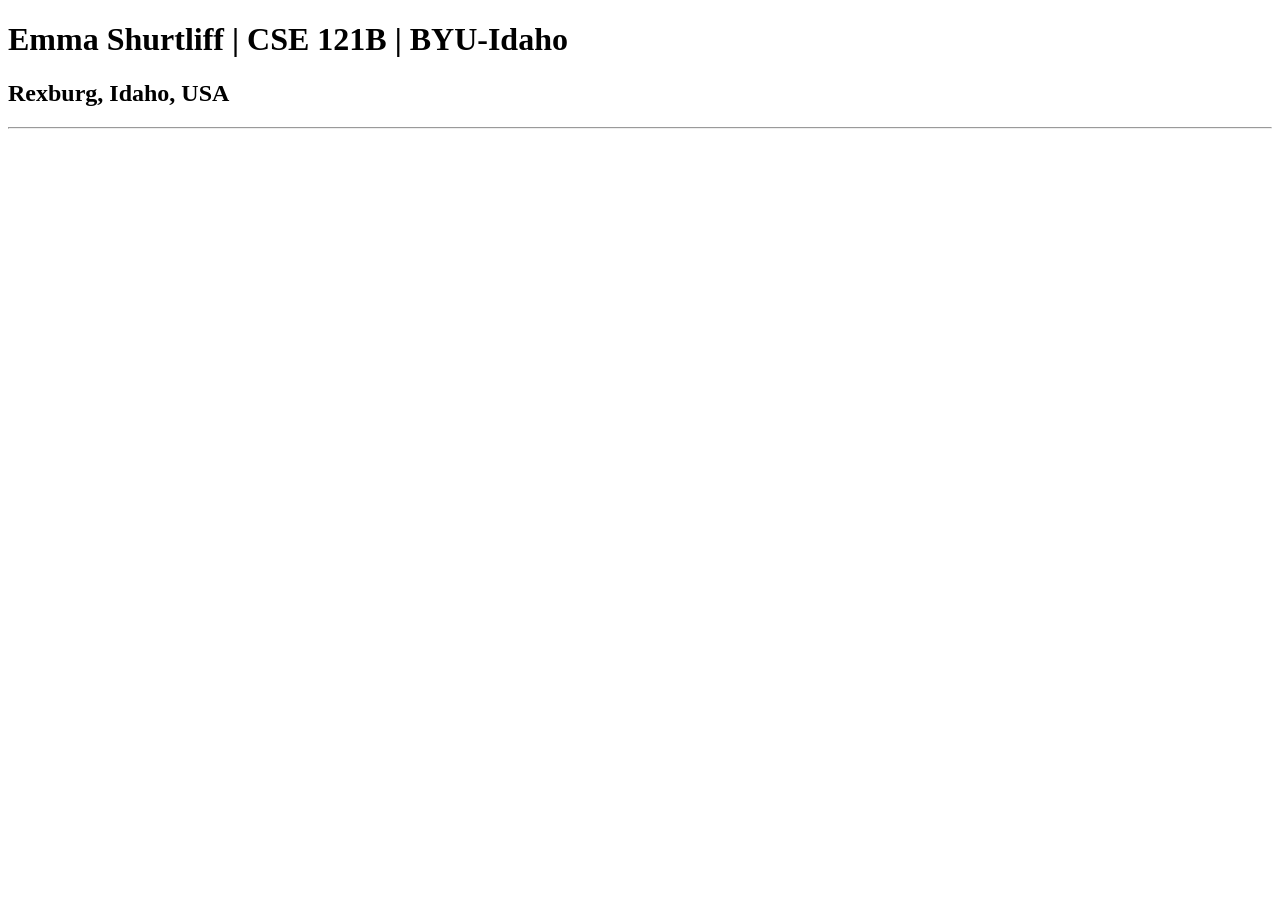
<file: index.html>
<!DOCTYPE html>
<html lang="en">
<head>
    <meta charset="UTF-8">
    <meta name="viewport" content="width=device-width, initial-scale=1.0">
    <title>Emma Shurtliff | CSE 121B | BYU-Idaho</title>
</head>
<body>
    <h1>Emma Shurtliff | CSE 121B | BYU-Idaho</h1>
    <h2>Rexburg, Idaho, USA</h2>
    <hr>


</body>
</html>
</file>
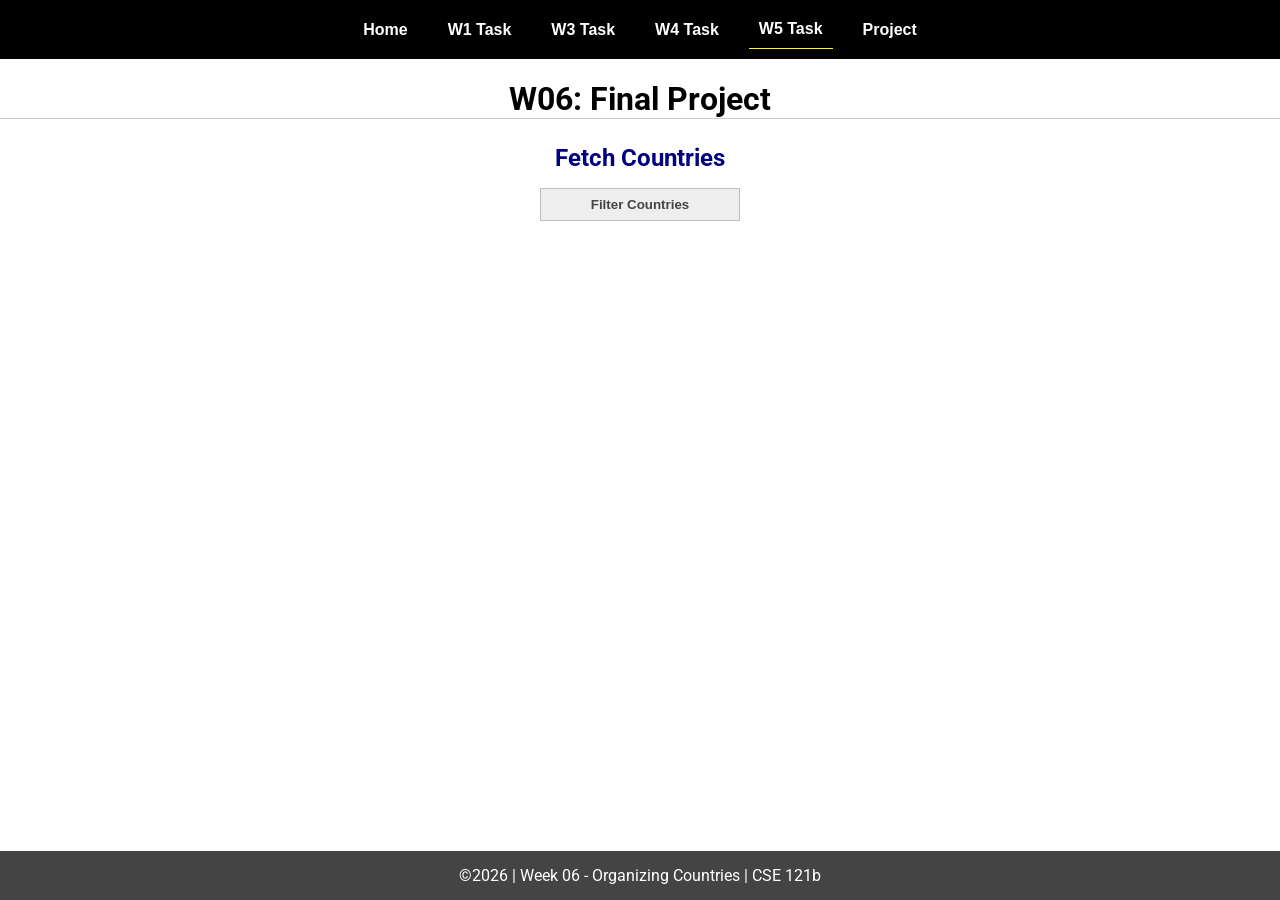
<file: final_project/project.html>
<!DOCTYPE html>
<html lang="en">

<head>
  <meta charset="UTF-8">
  <meta name="viewport" content="width=device-width, initial-scale=1.0">
  <title>CSE 121b | W05: Programming Tasks</title>
  <link rel="preconnect" href="https://fonts.googleapis.com">
  <link rel="preconnect" href="https://fonts.gstatic.com" crossorigin>
  <link href="https://fonts.googleapis.com/css2?family=Roboto:wght@400;600&display=swap"
    rel="stylesheet">
  <link rel="stylesheet" href="styles/main.css">
</head>

<body>
  <nav>
    <ul id="menu">
      <li><a id="toggleMenu">&equiv;</a></li>
      <li><a href="index.html">Home</a></li>
      <li><a href="w01-task.html">W1 Task</a></li>
      <li><a href="w03-task.html">W3 Task</a></li>
      <li><a href="w04-task.html">W4 Task</a></li>
      <li><a href="w05-task.html" class="active">W5 Task</a></li>
      <li><a href="project.html">Project</a></li>
    </ul>
  </nav>
  <main id="gridly">
    <h1>W06: Final Project</h1>
    <h2>Fetch Countries</h2>

    <select id="sortBy" title="Choose a data filter.">
      <option value="" disabled selected>Filter Countries</option>
      <option value="europe">Europe</option>
      <option value="asia">Asia</option>
      <option value="americas">Americas</option>
      <option value="africa">Africa</option>
      <option value="other">Other</option>
      <option value="euro">Currency: Euros</option>
      <option value="usdollar">Currency: US Dollar</option>
      <option value="all">No Filter</option>
    </select>

    <div id="countries">
    </div>
  </main>


  <footer>
    &copy;<span id="year"></span> | Week 06 - Organizing Countries | CSE 121b
  </footer>
  <script src="scripts/main.js"></script>
  <script>
    document.getElementById("year").innerHTML = new Date().getFullYear();
  </script>
  <script src="scripts/project.js"></script>
</body>

</html>
</file>
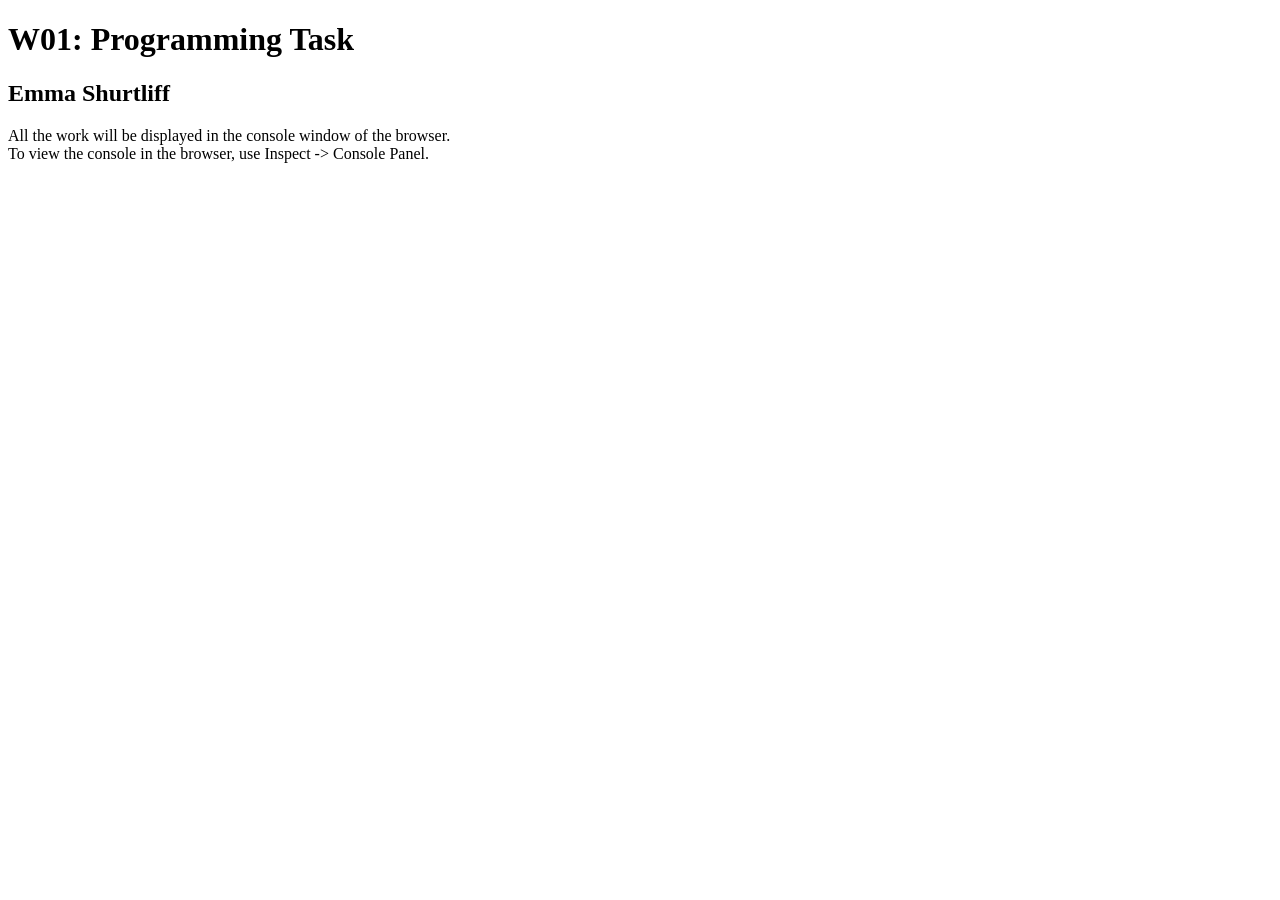
<file: w01-task/w01-task.html>
<!DOCTYPE html>
<html lang="en">

<head>
  <meta charset="UTF-8">
  <meta name="viewport" content="width=device-width, initial-scale=1.0">
  <title>W01: Programming Task</title>
</head>

<body>
  <h1>W01: Programming Task</h1>
  <h2>Emma Shurtliff</h2>
  <p>All the work will be displayed in the console window of the browser.
    <br>To view the console in the browser, use Inspect -> Console Panel.
  </p>

  <script src="w01-task.js"></script>

</body>
</html>
</file>
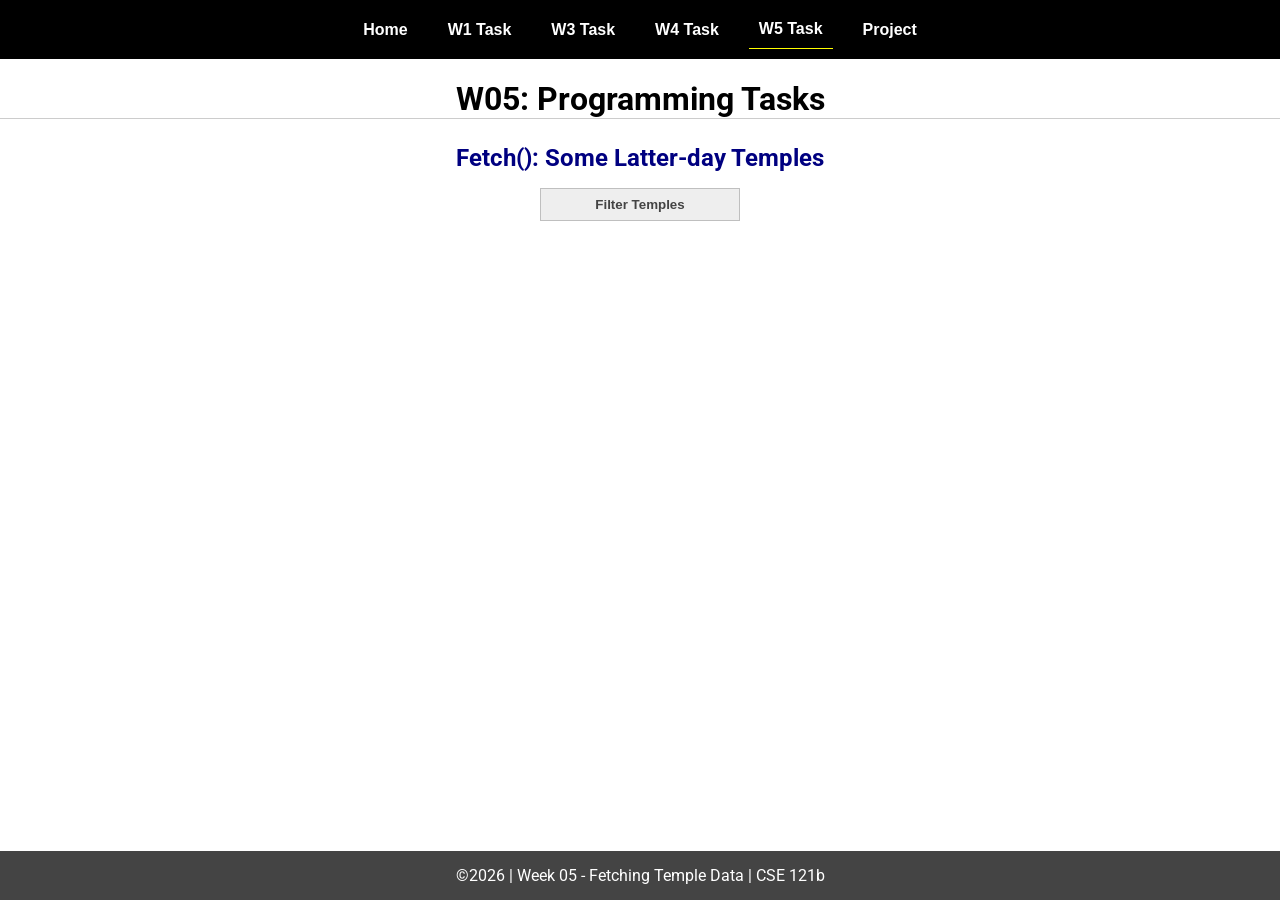
<file: w05-task/w05-task.html>
<!DOCTYPE html>
<html lang="en">

<head>
  <meta charset="UTF-8">
  <meta name="viewport" content="width=device-width, initial-scale=1.0">
  <title>CSE 121b | W05: Programming Tasks</title>
  <link rel="preconnect" href="https://fonts.googleapis.com">
  <link rel="preconnect" href="https://fonts.gstatic.com" crossorigin>
  <link href="https://fonts.googleapis.com/css2?family=Roboto:wght@400;600&display=swap"
    rel="stylesheet">
  <link rel="stylesheet" href="styles/main.css">
</head>

<body>
  <nav>
    <ul id="menu">
      <li><a id="toggleMenu">&equiv;</a></li>
      <li><a href="index.html">Home</a></li>
      <li><a href="w01-task.html">W1 Task</a></li>
      <li><a href="w03-task.html">W3 Task</a></li>
      <li><a href="w04-task.html">W4 Task</a></li>
      <li><a href="w05-task.html" class="active">W5 Task</a></li>
      <li><a href="project.html">Project</a></li>
    </ul>
  </nav>
  <main id="gridly">
    <h1>W05: Programming Tasks</h1>
    <h2>Fetch(): Some Latter-day Temples</h2>

    <select id="sortBy" title="Choose a data filter.">
      <option value="" disabled selected>Filter Temples</option>
      <option value="utah">Utah</option>
      <option value="notutah">Outside of Utah</option>
      <option value="older">Built Before 1950</option>
      <option value="all">No Filter</option>
    </select>

    <div id="temples">
    </div>
  </main>


  <footer>
    &copy;<span id="year"></span> | Week 05 - Fetching Temple Data | CSE 121b
  </footer>
  <script src="scripts/main.js"></script>
  <script>
    document.getElementById("year").innerHTML = new Date().getFullYear();
  </script>
  <script src="scripts/w05-task.js"></script>
</body>

</html>
</file>
<file: final_project/styles/main.css>
/* Universal Selector */
* {
    margin: 0;
    padding: 0;
    box-sizing: border-box;
}

/* HTML Selectors */
body {
    font-family: 'Roboto', Helvetica, sans-serif;
}

nav {
    background-color: black;
    width: 100%;
    position: fixed;
    top: 0;
}

nav ul {
    display: flex;
    flex-direction: column;
    align-items: center;
    max-width: -moz-fit-content;
    max-width: fit-content;
    margin: 0 auto;
}

nav ul li {
    flex: 1 1 auto;
}

nav ul li:first-child {
    display: block;
    font-size: 2rem;
}

nav ul li:first-child a {
    padding: 1px 10px;
}

nav ul li {
    display: none;
    list-style: none;
    margin: 10px;
}

nav ul li a {
    display: block;
    padding: 10px;
    text-decoration: none;
    font-weight: 600;
    color: white;
    text-align: center;
    font-family: 'Arial Narrow', Arial, sans-serif;
}

nav ul li a:hover {
    background-color: #efefef;
    color: black;
}

h1,
h2 {
    text-align: center;
    margin: 1rem 0 .5rem;
}

h1 {
    border-bottom: 1px solid #ccc;
}

#gridly h1 {
    margin-top: 80px;
}

h2 {
    font-size: 1.5rem;
    color: navy;
    text-align: center;
    margin-top: 25px;
}

h3 {
    text-align: center;
    font-size: 1.3rem;
    margin-bottom: 1rem;
}

header {
    margin-top: 70px;
}

picture {
    margin: 0 auto;
}

picture img {
    width: 240px;
    height: auto;
    border-radius: 5%;
    border: 1px solid #ccc;
    box-shadow: 0 0 30px #777;
}

section {
    display: flex;
    flex-direction: column;
    align-items: center;
    margin: 0 auto 1rem;
    border: 1px solid rgba(0, 0, 0, .1);
    padding: 1rem;
    background-color: #eee;
}

article {
    margin-bottom: 1rem;
}

article div {
    margin-bottom: .5rem;
    text-align: right;
}

label {
    padding: .35rem;
}

input {
    padding: .35rem;
}

input[type="button"] {
    padding: .5rem;
    background-color: #444;
    color: white;
    border: none;
    border-radius: 5px;
    cursor: pointer;
    width: 100%
}

input[type="checkbox"] {
    width: 25px;
    height: 25px;
}

dt {
    font-weight: 700;
}

dt::before {
    content: "🏘️ ";
}

dd {
    margin: 0 0 .5rem 2rem;
    font-size: smaller;
}

footer {
    background-color: #444;
    color: white;
    padding: 15px;
    text-align: center;
    width: 100%;
    position: fixed;
    bottom: 0;
}

/* Class Selectors */
.active {
    border-bottom: 1px solid yellow;
}

.open li {
    display: block;
}

.block {
    display: block;
}

.larger {
    font-size: larger;
    color: red;
}

.right {
    width: 100%;
    text-align: right;
}

.middle {
    display: flex;
    align-items: center;
    justify-content: right;
    gap: 1rem;
}

/* ID Selectors */

#home {
    margin-top: 125px;
    display: grid;
    grid-template-columns: 1fr;
    grid-gap: 20px;
    align-items: center;
    justify-content: center;
}


#section1 {
    background-color: rgb(225, 250, 225, .5);
}

#section2 {
    background-color: rgba(200, 200, 250, 0.5);

}

#section2 div {
    margin-bottom: 1rem;
}

#section3 {
    background-color: rgb(250, 225, 250, .5);
}

#sortBy {
    appearance: none;
    display: flex;
    padding: .5rem;
    background-color: #eee;
    color: #444;
    font-weight: 700;
    margin: 1rem auto;
    width: 200px;
    border: 1px solid rgba(0, 0, 0, .2);
    text-align: center;
}

#sortBy option:disabled {
    font-style: italic;
    padding: 1rem;
    background-color: #111;
    color: #eee;
}

#countries {
    display: grid;
    grid-template-columns: repeat(auto-fit, minmax(300px, 1fr));
    grid-gap: .5rem;
    align-items: center;
    margin-bottom: 3rem;
}

#countries article {
    height: 250px;
    margin: .5rem;
    border: 1px solid rgba(0, 0, 0, .1);
    padding: 1rem;
    background-color: #eee;
    display: flex;
    flex-direction: column;
    align-items: center;
    justify-content: center;
}

#countries h4 {
    color: navy;
    font-size: smaller;
}


#countries img {
    width: 250px;
    height: auto;
    box-shadow: 0 0 30px #777;
    margin: .5rem;
}

/* Media Queries */
@media only screen and (min-width: 32.5em) {
    nav ul {
        flex-direction: row;
    }

    nav ul li:first-child {
        display: none;
    }

    nav ul li {
        display: block;
    }

    section {
        min-width: 300px;
    }

    #home {
        margin: 100px auto 20px;
        grid-template-columns: 250px 1fr;
        max-width: -moz-fit-content;
        max-width: fit-content;
    }

    #task3 {
        display: grid;
        grid-template-columns: 1fr 1fr;
        grid-gap: 5px;
        margin: 0 auto;
        max-width: 950px;
    }

}
</file>
<file: w05-task/styles/main.css>
/* Universal Selector */
* {
    margin: 0;
    padding: 0;
    box-sizing: border-box;
}

/* HTML Selectors */
body {
    font-family: 'Roboto', Helvetica, sans-serif;
}

nav {
    background-color: black;
    width: 100%;
    position: fixed;
    top: 0;
}

nav ul {
    display: flex;
    flex-direction: column;
    align-items: center;
    max-width: -moz-fit-content;
    max-width: fit-content;
    margin: 0 auto;
}

nav ul li {
    flex: 1 1 auto;
}

nav ul li:first-child {
    display: block;
    font-size: 2rem;
}

nav ul li:first-child a {
    padding: 1px 10px;
}

nav ul li {
    display: none;
    list-style: none;
    margin: 10px;
}

nav ul li a {
    display: block;
    padding: 10px;
    text-decoration: none;
    font-weight: 600;
    color: white;
    text-align: center;
    font-family: 'Arial Narrow', Arial, sans-serif;
}

nav ul li a:hover {
    background-color: #efefef;
    color: black;
}

h1,
h2 {
    text-align: center;
    margin: 1rem 0 .5rem;
}

h1 {
    border-bottom: 1px solid #ccc;
}

#gridly h1 {
    margin-top: 80px;
}

h2 {
    font-size: 1.5rem;
    color: navy;
    text-align: center;
    margin-top: 25px;
}

h3 {
    font-size: 1.3rem;
    margin-bottom: 1rem;
}

header {
    margin-top: 70px;
}

picture {
    margin: 0 auto;
}

picture img {
    width: 240px;
    height: auto;
    border-radius: 5%;
    border: 1px solid #ccc;
    box-shadow: 0 0 30px #777;
}

section {
    display: flex;
    flex-direction: column;
    align-items: center;
    margin: 0 auto 1rem;
    border: 1px solid rgba(0, 0, 0, .1);
    padding: 1rem;
    background-color: #eee;
}

article {
    margin-bottom: 1rem;
}

article div {
    margin-bottom: .5rem;
    text-align: right;
}

label {
    padding: .35rem;
}

input {
    padding: .35rem;
}

input[type="button"] {
    padding: .5rem;
    background-color: #444;
    color: white;
    border: none;
    border-radius: 5px;
    cursor: pointer;
    width: 100%
}

input[type="checkbox"] {
    width: 25px;
    height: 25px;
}

dt {
    font-weight: 700;
}

dt::before {
    content: "🏘️ ";
}

dd {
    margin: 0 0 .5rem 2rem;
    font-size: smaller;
}

footer {
    background-color: #444;
    color: white;
    padding: 15px;
    text-align: center;
    width: 100%;
    position: fixed;
    bottom: 0;
}

/* Class Selectors */
.active {
    border-bottom: 1px solid yellow;
}

.open li {
    display: block;
}

.block {
    display: block;
}

.larger {
    font-size: larger;
    color: red;
}

.right {
    width: 100%;
    text-align: right;
}

.middle {
    display: flex;
    align-items: center;
    justify-content: right;
    gap: 1rem;
}

/* ID Selectors */

#home {
    margin-top: 125px;
    display: grid;
    grid-template-columns: 1fr;
    grid-gap: 20px;
    align-items: center;
    justify-content: center;
}


#section1 {
    background-color: rgb(225, 250, 225, .5);
}

#section2 {
    background-color: rgba(200, 200, 250, 0.5);

}

#section2 div {
    margin-bottom: 1rem;
}

#section3 {
    background-color: rgb(250, 225, 250, .5);
}

#sortBy {
    appearance: none;
    display: flex;
    padding: .5rem;
    background-color: #eee;
    color: #444;
    font-weight: 700;
    margin: 1rem auto;
    width: 200px;
    border: 1px solid rgba(0, 0, 0, .2);
    text-align: center;
}

#sortBy option:disabled {
    font-style: italic;
    padding: 1rem;
    background-color: #111;
    color: #eee;
}

#temples {
    display: grid;
    grid-template-columns: repeat(auto-fit, minmax(320px, 1fr));
    grid-gap: .5rem;
    align-items: center;
    margin-bottom: 3rem;
}

#temples article {
    height: 250px;
    margin: .5rem;
    border: 1px solid rgba(0, 0, 0, .1);
    padding: 1rem;
    background-color: #eee;
    display: flex;
    flex-direction: column;
    align-items: center;
    justify-content: center;
}

#temples h4 {
    color: navy;
    font-size: smaller;
}


#temples img {
    width: 250px;
    height: auto;
    box-shadow: 0 0 30px #777;
    margin: .5rem;
}

/* Media Queries */
@media only screen and (min-width: 32.5em) {
    nav ul {
        flex-direction: row;
    }

    nav ul li:first-child {
        display: none;
    }

    nav ul li {
        display: block;
    }

    section {
        min-width: 300px;
    }

    #home {
        margin: 100px auto 20px;
        grid-template-columns: 250px 1fr;
        max-width: -moz-fit-content;
        max-width: fit-content;
    }

    #task3 {
        display: grid;
        grid-template-columns: 1fr 1fr;
        grid-gap: 5px;
        margin: 0 auto;
        max-width: 950px;
    }

}
</file>
